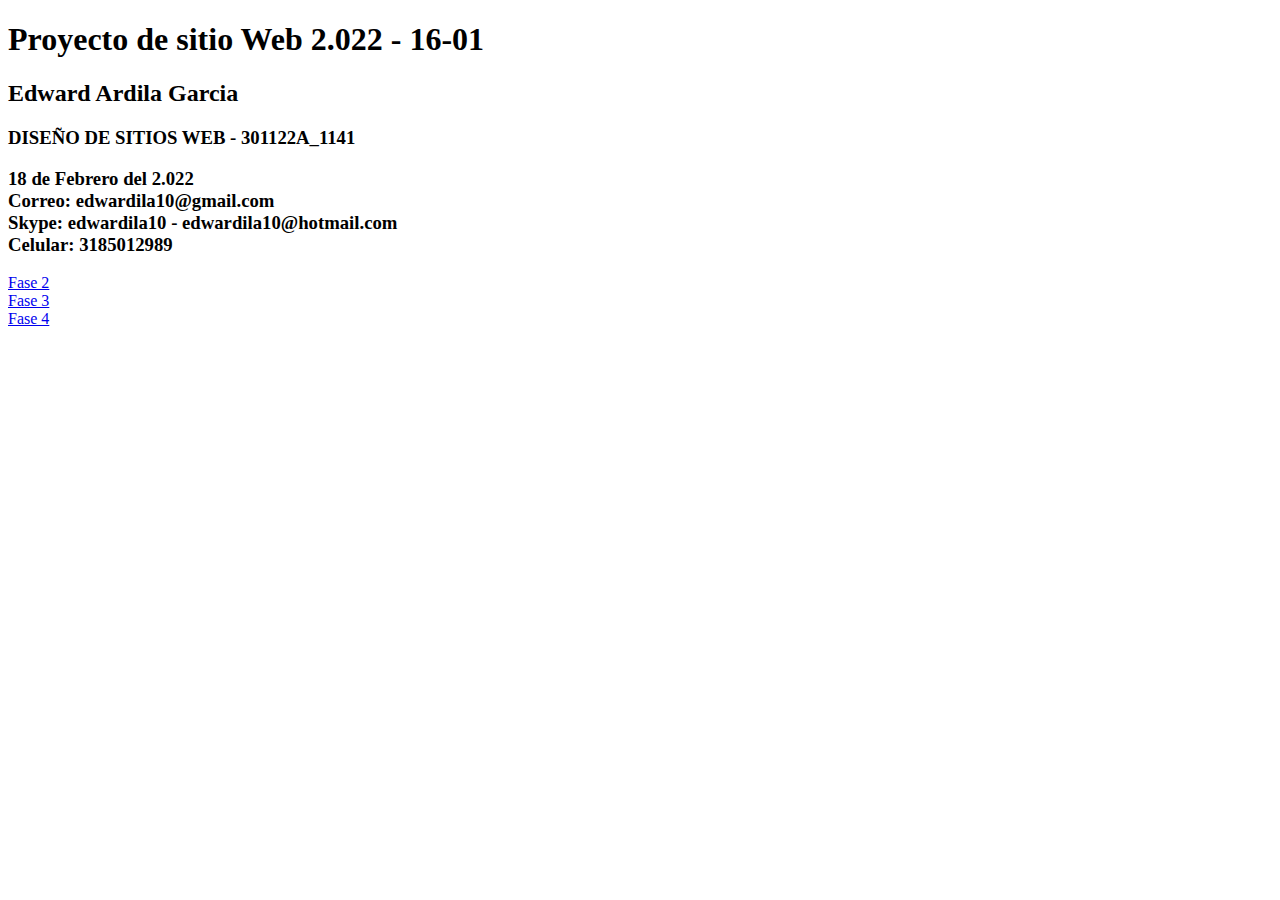
<file: index.html>
<!DOCTYPE html>
<html lang="es">
<head>
    <meta charset="UTF-8">
    <meta http-equiv="X-UA-Compatible" content="IE=edge">
    <meta name="viewport" content="width=<device-width>, initial-scale=1.0">
    <title>Primer Trabajo Diseño WEB</title>
</head>
<body>
    <h1>Proyecto de sitio Web 2.022 - 16-01</h1>
    <h2>Edward Ardila Garcia</h2>
    <h3>DISEÑO DE SITIOS WEB - 301122A_1141 <p></p>
        18 de Febrero del 2.022 <br>
        Correo: edwardila10@gmail.com <br>
        Skype: edwardila10 - edwardila10@hotmail.com <br>
        Celular: 3185012989
    </h3>

    <a href="fase2/design.html"> Fase 2</a> <br>
	<a href="fase3/index.html"> Fase 3</a><br>
	<a href="fase4/evaluacion1.html"> Fase 4</a>

</body>
</html>
</file>
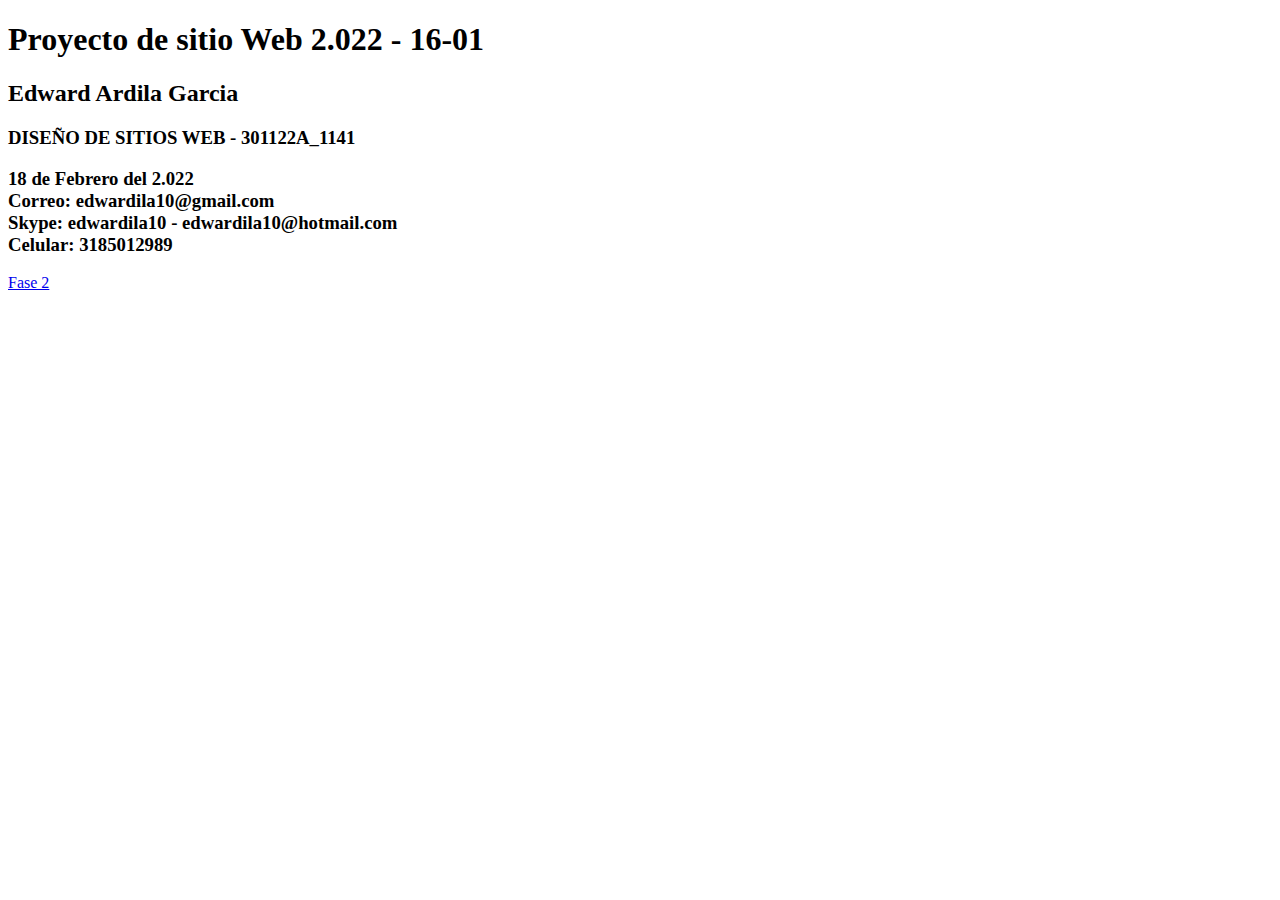
<file: DSW-EdwardArdila/index.html>
<!DOCTYPE html>
<html lang="en">
<head>
    <meta charset="UTF-8">
    <meta http-equiv="X-UA-Compatible" content="IE=edge">
    <meta name="viewport" content="width=<device-width>, initial-scale=1.0">
    <title>Document</title>
</head>
<body>
    <h1>Proyecto de sitio Web 2.022 - 16-01</h1>
    <h2>Edward Ardila Garcia</h2>
    <h3>DISEÑO DE SITIOS WEB - 301122A_1141 <p></p>
        18 de Febrero del 2.022 <br>
        Correo: edwardila10@gmail.com <br>
        Skype: edwardila10 - edwardila10@hotmail.com <br>
        Celular: 3185012989
    </h3>

    <a href="DSW-EdwardArdila/fase2/design.html"> Fase 2</a>

</body>
</html>
</file>
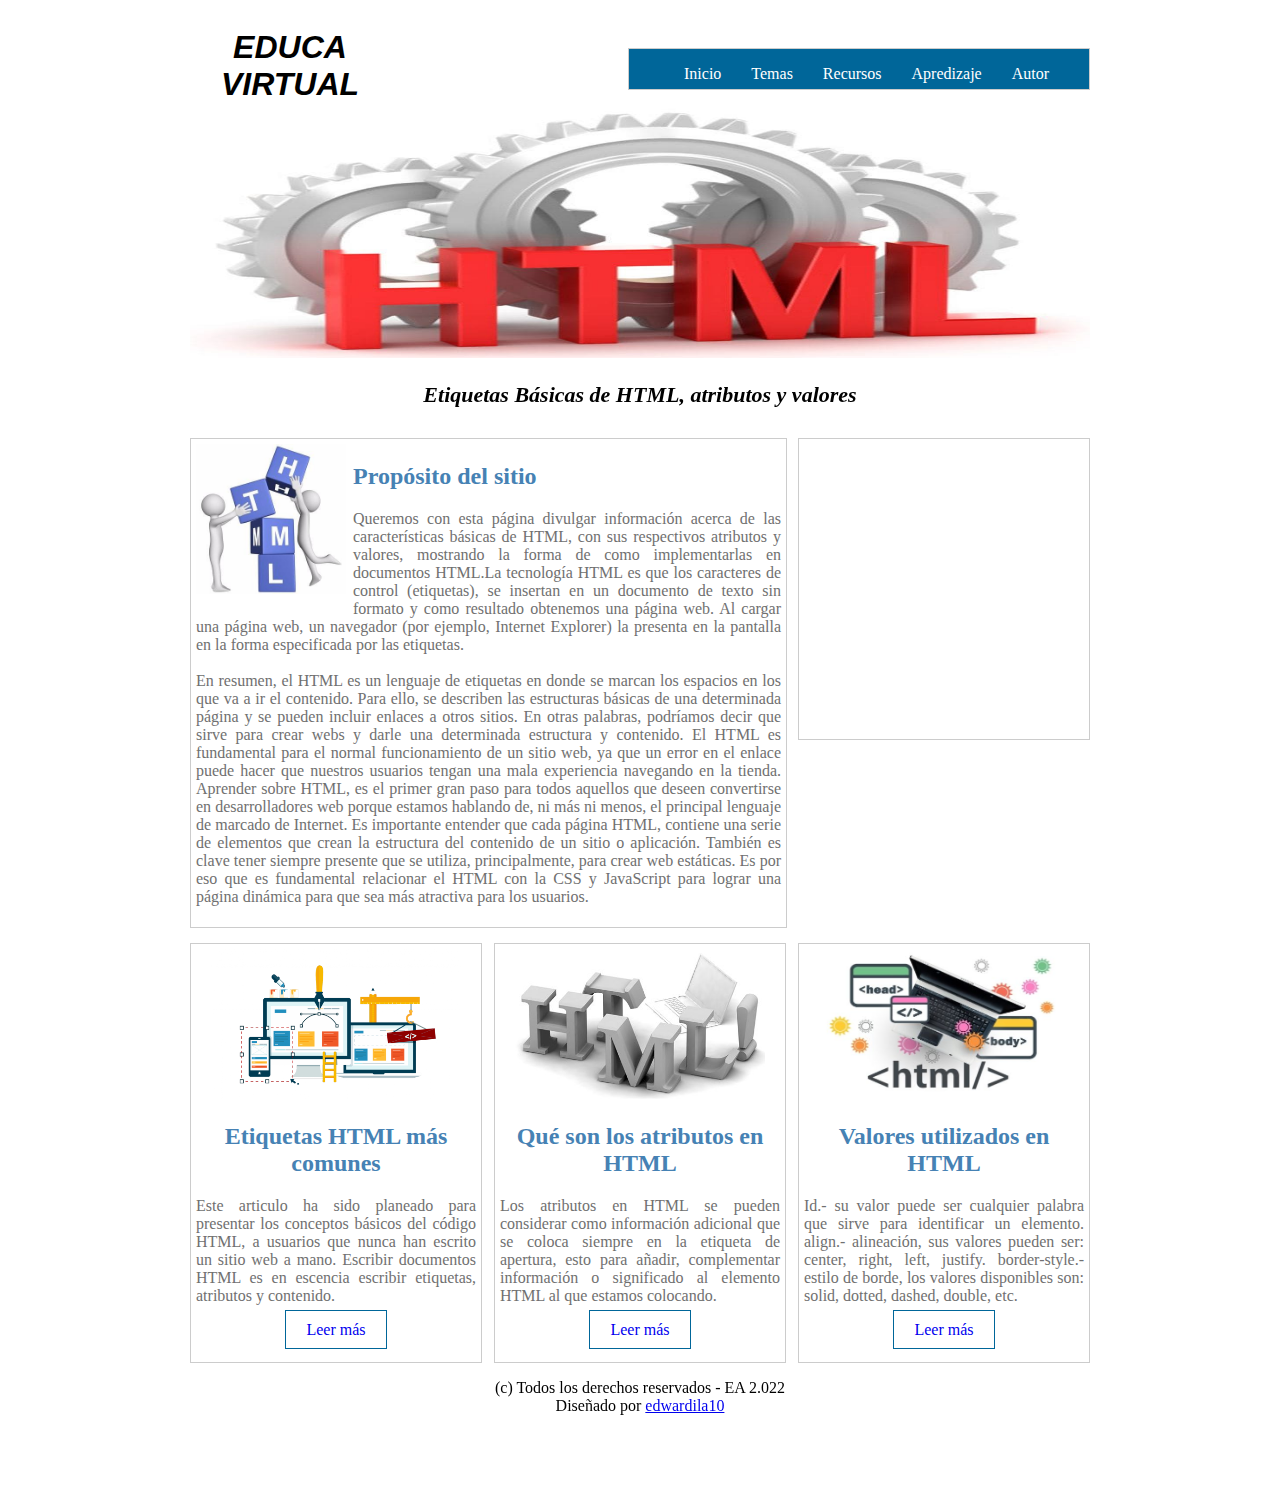
<file: fase4/index.html>
<!DOCTYPE html>
<html>
	<head>
		<title></title>
		<link rel="stylesheet" type="text/css" href="css/estilo.css">
	</head>
	<body>
		<div id="principal">
			<header>
				<div id="logo">
					<h1 style="font-style: oblique; text-align: center;">EDUCA VIRTUAL</h1>
                    
				</div>

				<!--/categorias-->
					<nav class="menu">
					<ul>
						<li><a href="index.html">Inicio</a></li>
						<li><a href="temas.html">Temas</a></li>
						<li><a href="">Recursos</a></li>
						<li><a href="evaluacion1.html">Apredizaje</a></li>
						<li><a href="autor.html">Autor</a></li>
					</ul>
				</nav>

			</header>

			<section id="slide">
				<img src="img/html1.jpg" width="900" height="250">
			</section>

			<h4 style="background-color: white; text-align: center; font-size: 22px; font-style: oblique;">
				Etiquetas Básicas de HTML, atributos y valores</h4>

			<section id="info">
				<section id="izq">
					
						<img src="img/proposito.jpeg" align="left" width="150" class="img">
						<h2>Propósito del sitio</h2>
					<p class="parrafo">
						Queremos con esta página divulgar información acerca de las
						características básicas de HTML, con sus respectivos atributos
						y valores, mostrando la forma de como implementarlas en documentos
						HTML.La tecnología HTML es que los caracteres de control (etiquetas),
						se insertan en un documento de texto sin formato y como resultado
						obtenemos una página web. Al cargar una página web, un navegador
						(por ejemplo, Internet Explorer) la presenta en la pantalla en la forma especificada por las etiquetas.
						<br><br>
						En resumen, el HTML es un lenguaje de etiquetas en donde se marcan
						los espacios en los que va a ir el contenido. Para ello, se describen
						las estructuras básicas de una determinada página y se pueden incluir 
						enlaces a otros sitios.
						En otras palabras, podríamos decir que sirve para crear webs y darle
						una determinada estructura y contenido. El HTML es fundamental para
						el normal funcionamiento de un sitio web, ya que un error en el 
						enlace puede hacer que nuestros usuarios tengan una mala experiencia
						navegando en la tienda. Aprender sobre HTML, es el primer gran paso
						para todos aquellos que deseen convertirse en desarrolladores web
						porque estamos hablando de, ni más ni menos, el principal lenguaje
						de marcado de Internet. Es importante entender que cada página HTML,
						contiene una serie de elementos que crean la estructura del contenido
						de un sitio o aplicación. También es clave tener siempre presente que
						se utiliza, principalmente, para crear web estáticas. Es por eso que
						es fundamental relacionar el HTML con la CSS y JavaScript para lograr
						una página dinámica para que sea más atractiva para los usuarios.
					</p>
				</section>
				<section id="der">
					<aside>
						<iframe src="https://www.facebook.com/plugins/page.php?href=https%3A%2F%2Ffacebook.com%2FUniversidadUNAD%2F&tabs=timeline&width=340&height=500&small_header=false&adapt_container_width=true&hide_cover=false&show_facepile=true&appId" 
						width="290" height="500" style="border:none;overflow:hidden" scrolling="no" frameborder="0" allowfullscreen="true" allow="autoplay; clipboard-write; encrypted-media; picture-in-picture; web-share"></iframe>
					</aside>	
				</section>
			</section><!--/info-->

			

			<section id="categorias">
				<section class="uno">
					<img src="img/disenio_web.png" width="250" height="150" >
					<h2>Etiquetas HTML más comunes</h2>
					<p class="parrafo">Este articulo ha sido planeado para presentar los
						               conceptos básicos del código HTML, a usuarios que
									   nunca han escrito un sitio web a mano. 
                                       Escribir documentos HTML es en escencia escribir
									   etiquetas, atributos y contenido.
					</p>
					<a href="tema1.html" class="leer-mas">Leer más</a><br><br>
					
				</section>
				<section class="uno dos">
					<img src="img/cur.jpg" width="250" height="150" >
					<h2>Qué son los atributos en HTML</h2>
					<p class="parrafo">
						Los atributos en HTML se pueden considerar como información 
						adicional que se coloca siempre en la etiqueta de apertura, 
						esto para añadir, complementar información o significado al 
						elemento HTML al que estamos colocando.
					</p>
					<a href="tema2.html" class="leer-mas">Leer más</a><br><br>
				</section>
				<section class="uno">
					<img src="img/apren.jpg" width="250" height="150" >
					<h2>Valores utilizados en HTML</h2>
					<p class="parrafo">
Id.- su valor puede ser cualquier palabra que sirve para identificar un elemento.
align.- alineación, sus valores pueden ser: center, right, left, justify.
border-style.- estilo de borde, los valores disponibles son: solid, dotted, dashed, double, etc.

					</p>
					<a href="temas.html" class="leer-mas">Leer más</a><br><br>
				</section>
			</section><!--/categorias-->
			
			
			<footer>
				<p>
					(c) Todos los derechos reservados - EA 2.022 <br>
					Diseñado por <a href="mailto:edwardilaunad@gmail.com">edwardila10</a>
				</p>
			</footer>

			
		</div>

	</body>
</html>
</file>
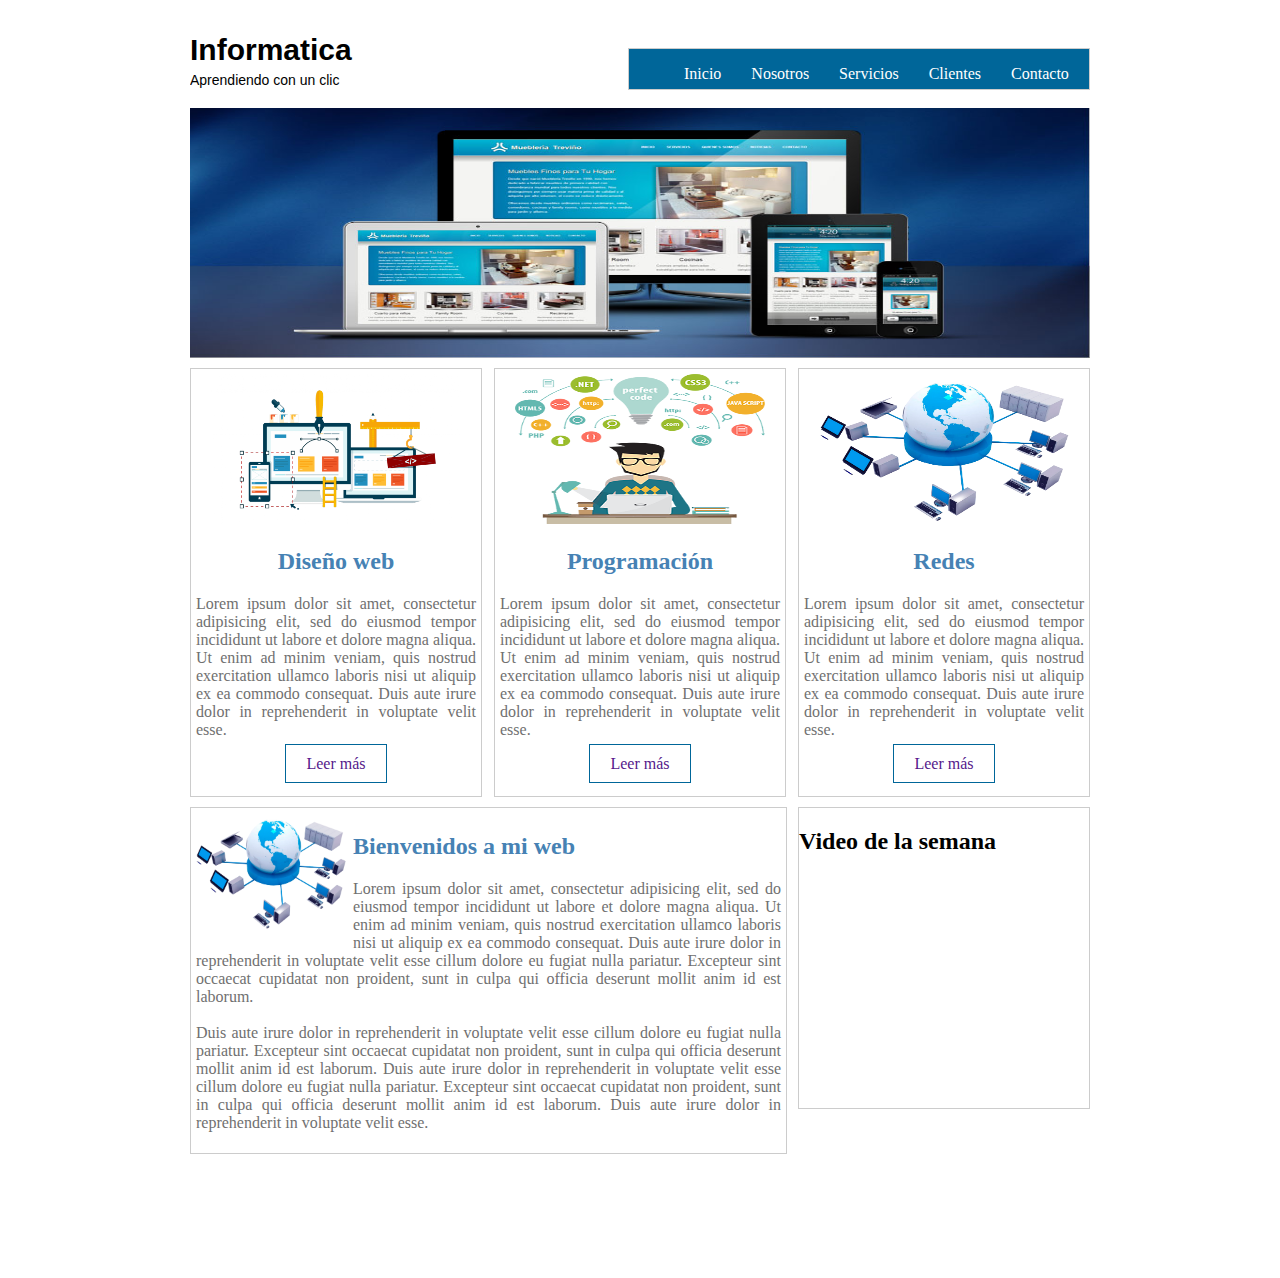
<file: Impro/index.html>
<!DOCTYPE html>
<html>
	<head>
		<title></title>
		<link rel="stylesheet" type="text/css" href="css/estilo.css">
	</head>
	<body>
		<div id="principal">
			<header>
				<div id="logo">
					<h2 class="titulo">Informatica</h2>
					<p class="sub-titulo">Aprendiendo con un clic</p>
				</div>

				<nav class="menu">
					<ul>
						<li><a href="">Inicio</a></li>
						<li><a href="">Nosotros</a></li>
						<li><a href="">Servicios</a></li>
						<li><a href="">Clientes</a></li>
						<li><a href="">Contacto</a></li>
					</ul>
				</nav>
			</header>

			<section id="slide">
				<img src="img/slide.jpg" width="900" height="250">
			</section>

			<section id="categorias">
				<section class="uno">
					<img src="img/disenio_web.png" width="250" height="150" >
					<h2>Diseño web</h2>
					<p class="parrafo">
						Lorem ipsum dolor sit amet, consectetur adipisicing elit, sed do eiusmod
						tempor incididunt ut labore et dolore magna aliqua. Ut enim ad minim veniam,
						quis nostrud exercitation ullamco laboris nisi ut aliquip ex ea commodo
						consequat. Duis aute irure dolor in reprehenderit in voluptate velit esse.
					</p>
					<a href="" class="leer-mas">Leer más</a><br><br>
				</section>
				<section class="uno dos">
					<img src="img/programacion.png" width="250" height="150" >
					<h2>Programación</h2>
					<p class="parrafo">
						Lorem ipsum dolor sit amet, consectetur adipisicing elit, sed do eiusmod
						tempor incididunt ut labore et dolore magna aliqua. Ut enim ad minim veniam,
						quis nostrud exercitation ullamco laboris nisi ut aliquip ex ea commodo
						consequat. Duis aute irure dolor in reprehenderit in voluptate velit esse.
					</p>
					<a href="" class="leer-mas">Leer más</a><br><br>
				</section>
				<section class="uno">
					<img src="img/redes.png" width="250" height="150" >
					<h2>Redes</h2>
					<p class="parrafo">
						Lorem ipsum dolor sit amet, consectetur adipisicing elit, sed do eiusmod
						tempor incididunt ut labore et dolore magna aliqua. Ut enim ad minim veniam,
						quis nostrud exercitation ullamco laboris nisi ut aliquip ex ea commodo
						consequat. Duis aute irure dolor in reprehenderit in voluptate velit esse.
					</p>
					<a href="" class="leer-mas">Leer más</a><br><br>
				</section>
			</section><!--/categorias-->

			<section id="info">
				<section id="izq">
					
						<img src="img/redes.png" align="left" width="150" class="img">
						<h2>Bienvenidos a mi web</h2>
					<p class="parrafo">
						Lorem ipsum dolor sit amet, consectetur adipisicing elit, sed do eiusmod
						tempor incididunt ut labore et dolore magna aliqua. Ut enim ad minim veniam,
						quis nostrud exercitation ullamco laboris nisi ut aliquip ex ea commodo
						consequat. Duis aute irure dolor in reprehenderit in voluptate velit esse
						cillum dolore eu fugiat nulla pariatur. Excepteur sint occaecat cupidatat non
						proident, sunt in culpa qui officia deserunt mollit anim id est laborum.
						<br><br>
						Duis aute irure dolor in reprehenderit in voluptate velit esse
						cillum dolore eu fugiat nulla pariatur. Excepteur sint occaecat cupidatat non
						proident, sunt in culpa qui officia deserunt mollit anim id est laborum.
						Duis aute irure dolor in reprehenderit in voluptate velit esse
						cillum dolore eu fugiat nulla pariatur. Excepteur sint occaecat cupidatat non
						proident, sunt in culpa qui officia deserunt mollit anim id est laborum.
						Duis aute irure dolor in reprehenderit in voluptate velit esse.
					</p>
				</section>
				<section id="der">
					<h2>Video de la semana</h2>
					<iframe width="290" height="290" src="https://www.youtube.com/embed/UAW7tGAgew4" frameborder="0" allowfullscreen></iframe></section>
			</section><!--/info-->
			<footer>
				<p>
				
				</p>
			</footer>

			
		</div>

	</body>
</html>
</file>
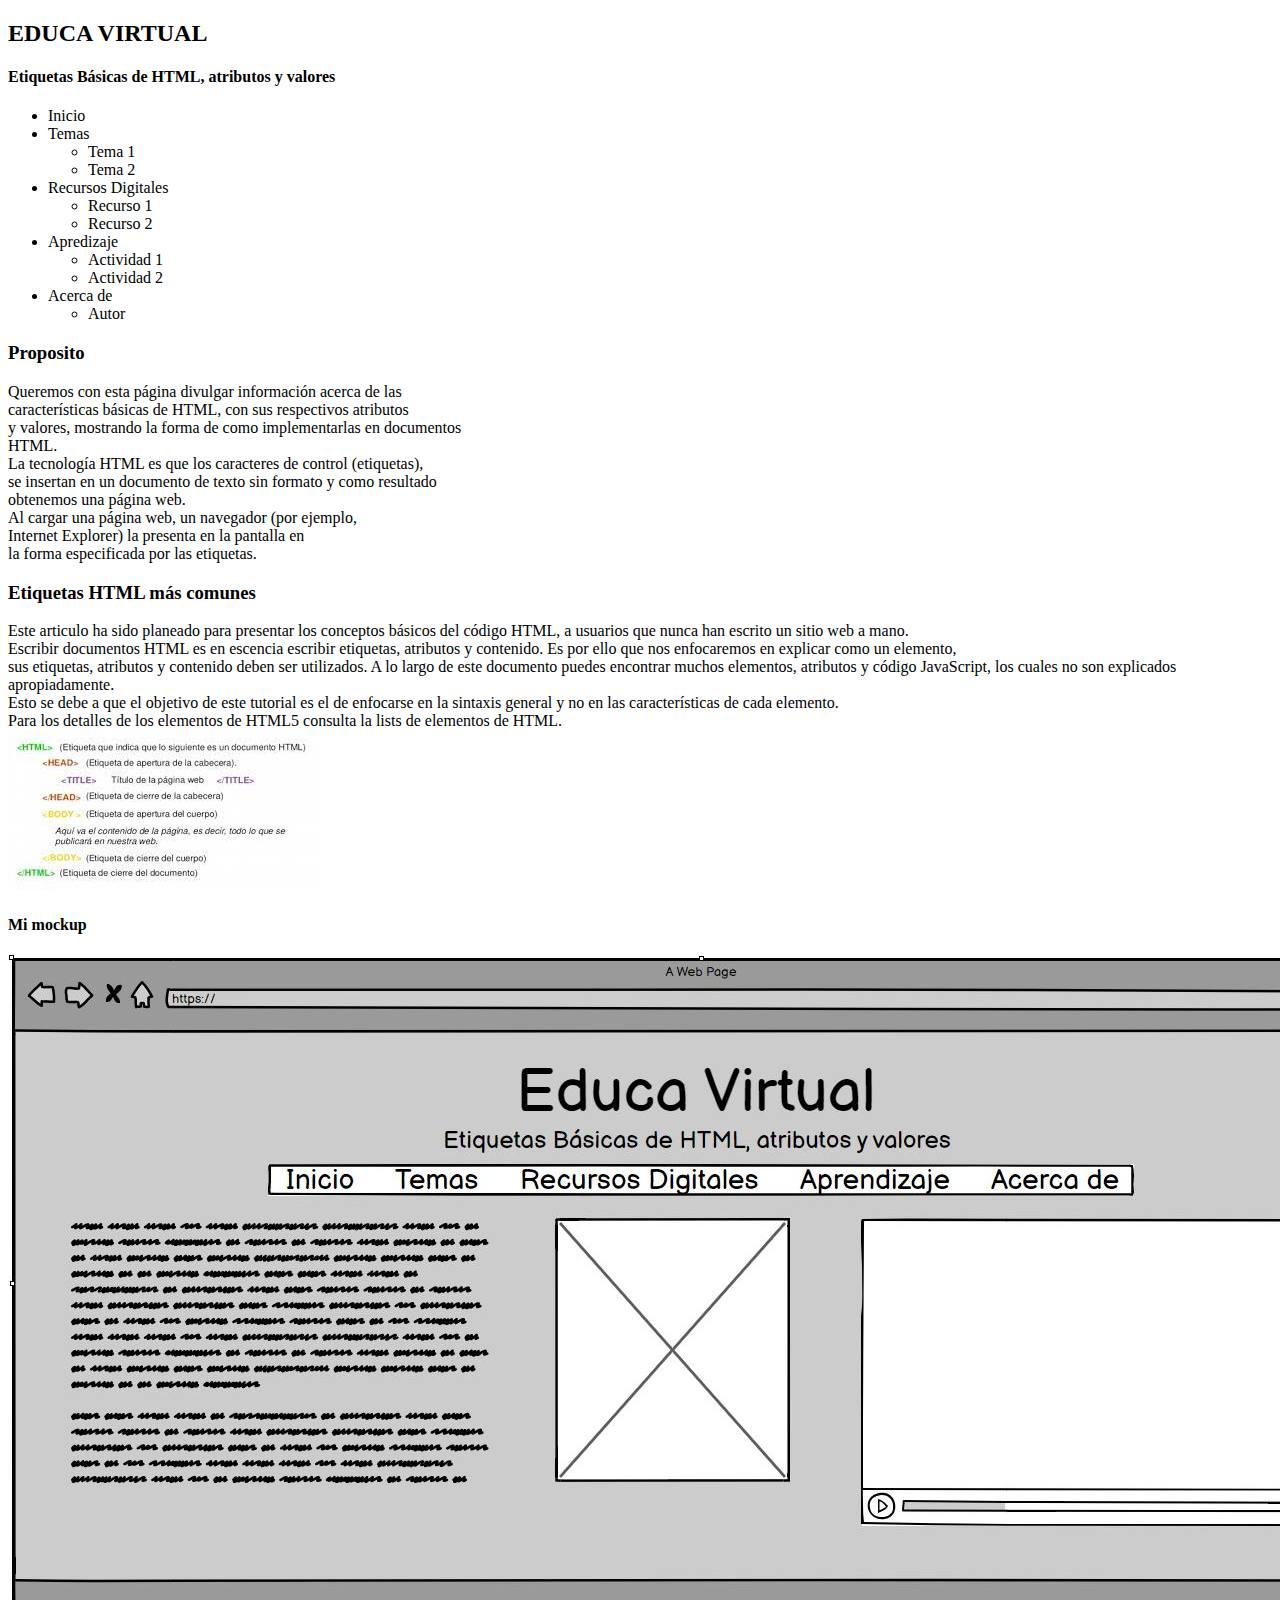
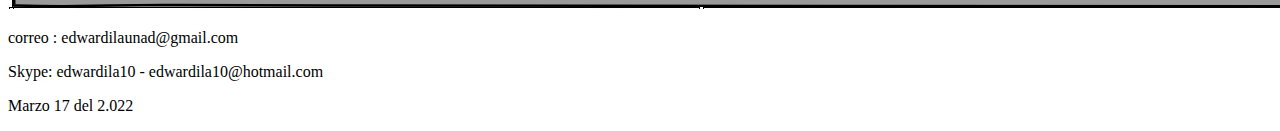
<file: fase2/design.html>
<!DOCTYPE html>
<html lang="es">
<head>
    <meta charset="UTF-8">
    <meta http-equiv="X-UA-Compatible" content="IE=edge">
    <meta name="viewport" content="width=device-width, initial-scale=1.0">
    
</head>
<body>
    <header>
    <h2>EDUCA VIRTUAL</h2>
    <h4>Etiquetas Básicas de HTML, atributos y valores</h4>
    
    </header>
    <NAv>
     <UL>
         <li>Inicio</li>
         <li>Temas
             <ul>
                 <li>Tema 1</li>
                 <li>Tema 2</li>
             </ul>
         </li>    
         <li>Recursos Digitales
            <ul>
                <li>Recurso 1</li>
                <li>Recurso 2</li>
            </ul>
         </li>
         <li>Apredizaje
            <ul>
                <li>Actividad 1</li>
                <li>Actividad 2</li>
            </ul>
         </li>
         <li>Acerca de
            <ul>
                <li>Autor</li>
            </ul>
         </li>
     </UL>

    </NAv>
    <section>
        <h3>Proposito </h3>
            <p>
                Queremos con esta página divulgar información acerca de las<br>
                características básicas de HTML, con sus respectivos atributos<br> 
                y valores, mostrando la forma de como implementarlas en documentos<br>
                HTML.<br> 
                La tecnología HTML es que los caracteres de control (etiquetas), <br>
                se insertan en un documento de texto sin formato y como resultado <br>
                obtenemos una página web. <br>
                Al cargar una página web, un navegador (por ejemplo,<br>
                Internet Explorer) la presenta en la pantalla en<br>
                la forma especificada por las etiquetas.
            </p>
        
    </section>
    <article>
        <h3>
            Etiquetas HTML más comunes
        </h3>
        <p> Este articulo ha sido planeado para presentar los conceptos básicos del código HTML, a usuarios que nunca han escrito un sitio web a mano. <br>
        Escribir documentos HTML es en escencia escribir etiquetas, atributos y contenido. Es por ello que nos enfocaremos en explicar como un elemento, <br> 
        sus etiquetas, atributos y contenido deben ser utilizados.
        A lo  largo de este documento puedes encontrar muchos elementos, atributos y código JavaScript, los cuales no son explicados apropiadamente. <br> 
        Esto se debe a que el objetivo de este tutorial es el de enfocarse en la sintaxis general y no en las características de cada elemento. <br> 
        Para los detalles de los elementos de HTML5 consulta la lists de elementos de HTML. <br>
        <img src="img/etiquetas.jpg" alt="">
        </p>
    </article>


    <h4>
        Mi mockup
    </h4>
    <img src="img/diseño Mockup.JPG" alt="">
    <footer>
        <p> correo : edwardilaunad@gmail.com</p>
        <p> Skype: edwardila10 - edwardila10@hotmail.com </p>
        <p> Marzo 17 del 2.022</p>
    </footer>


</body>
</html>
</file>
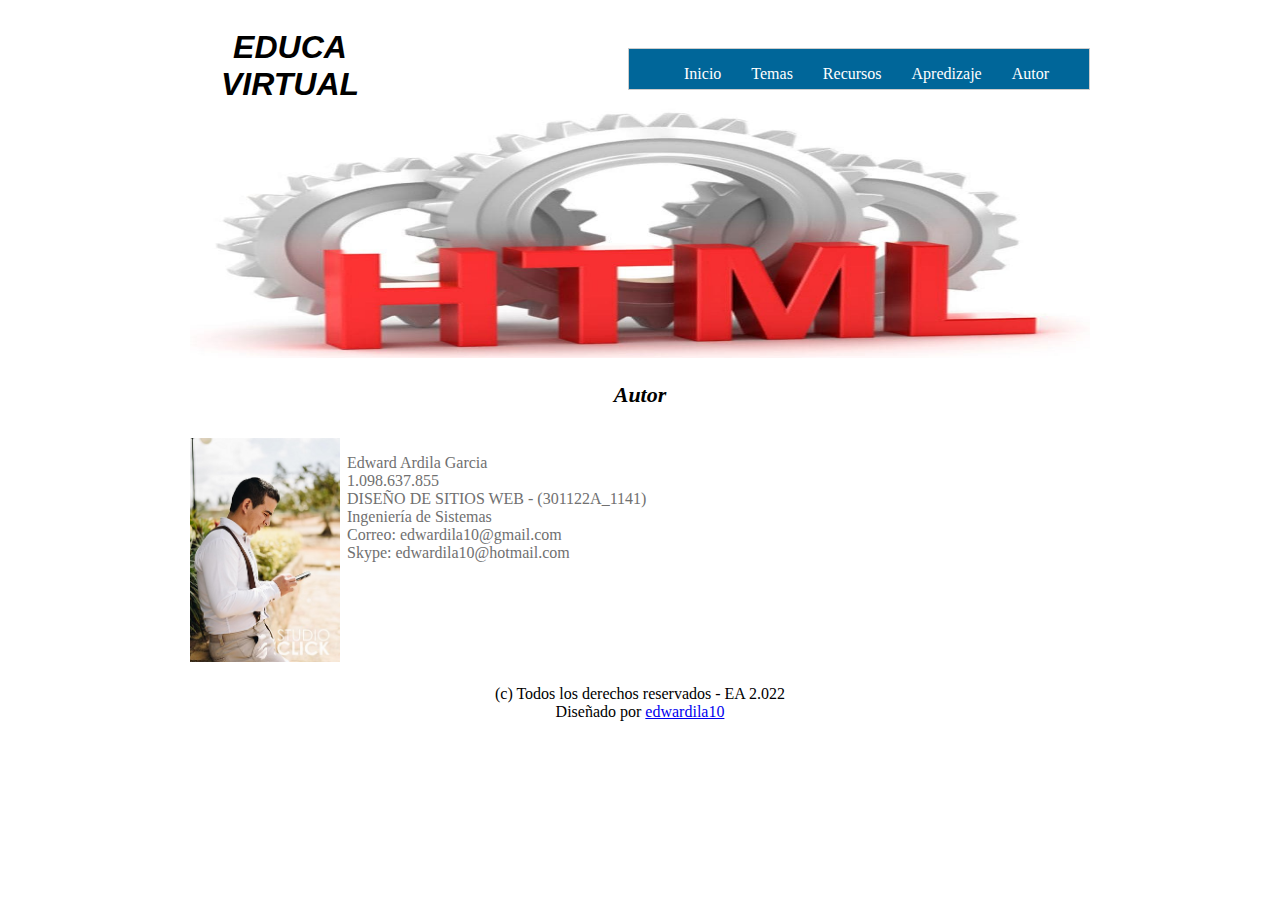
<file: fase3/autor.html>
<!DOCTYPE html>
<html>
	<head>
		<title></title>
		<link rel="stylesheet" type="text/css" href="css/estilo.css">
	</head>
	<body>
		<div id="principal">
			<header>
				<div id="logo">
					<h1 style="font-style: oblique; text-align: center;">EDUCA VIRTUAL</h1>
                    
				</div>

				<!--/categorias-->
					<nav class="menu">
					<ul>
						<li><a href="index.html">Inicio</a></li>
						<li><a href="temas.html">Temas</a></li>
						<li><a href="">Recursos</a></li>
						<li><a href="">Apredizaje</a></li>
						<li><a href="autor.html">Autor</a></li>
					</ul>
				</nav>

			</header>

			<section id="slide">
				<img src="img/html1.jpg" width="900" height="250">
			</section>

			<h4 style="background-color: white; text-align: center; font-size: 22px; font-style: oblique;">
				Autor</h4>

			<section id="info">
				
                <img src="img/reci.jpg" align="left" width="150" class="img">
						
					<p class="parrafo">
						Edward Ardila Garcia <br>
                        1.098.637.855 <br>
                        DISEÑO DE SITIOS WEB - (301122A_1141) <br>
                        Ingeniería de Sistemas <br>
                        Correo: edwardila10@gmail.com <br>
                        Skype: edwardila10@hotmail.com
						<br><br>
						
					</p>
				</section>
			
            <!--/info-->
            
    
			<footer>
				<p>
					(c) Todos los derechos reservados - EA 2.022 <br>
					Diseñado por <a href="mailto:edwardilaunad@gmail.com">edwardila10</a>
				</p>
			</footer>

			
		</div>

	</body>
</html>
</file>
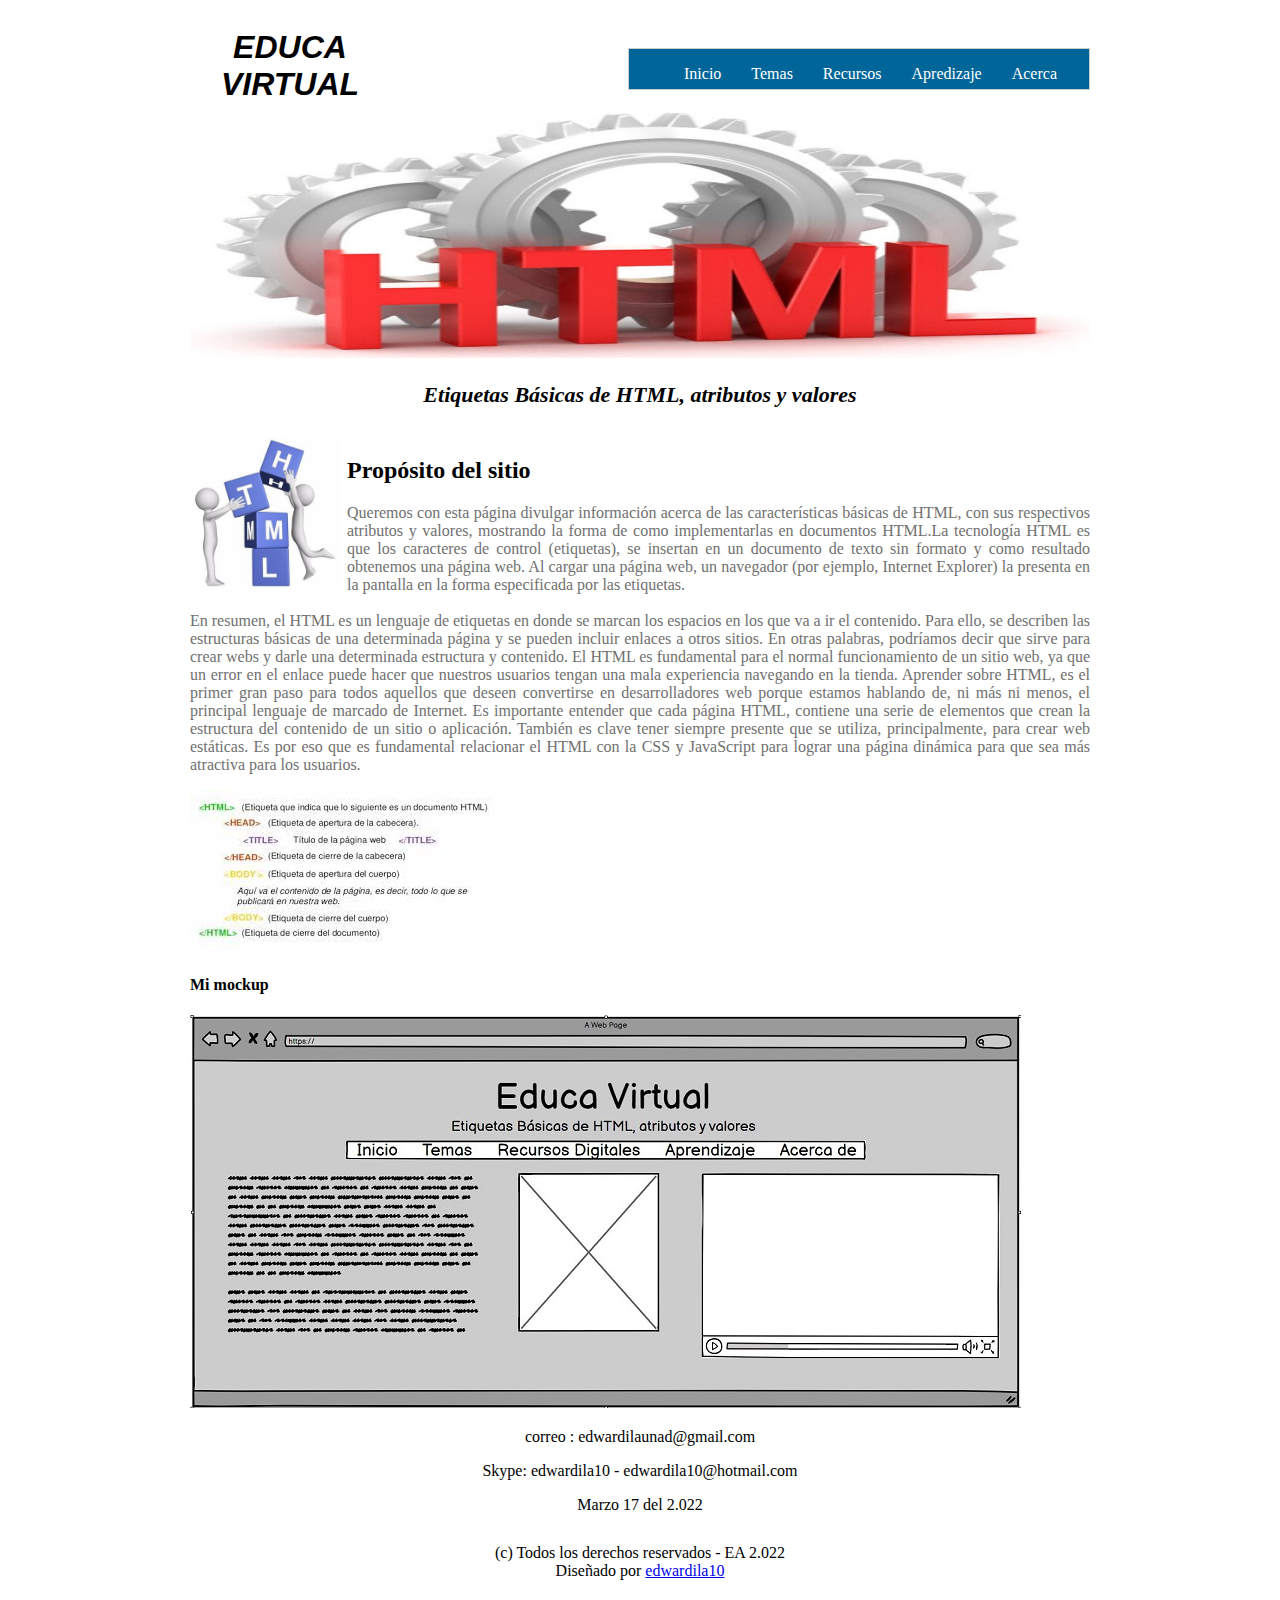
<file: fase3/design.html>
<!DOCTYPE html>
<html>
	<head>
		<title></title>
		<link rel="stylesheet" type="text/css" href="css/estilo.css">
	</head>
	<body>
		<div id="principal">
			<header>
				<div id="logo">
					<h1 style="font-style: oblique; text-align: center;">EDUCA VIRTUAL</h1>
                    
				</div>

				<!--/categorias-->
					<nav class="menu">
					<ul>
						<li><a href="index.html">Inicio</a></li>
						<li><a href="temas.html">Temas</a></li>
						<li><a href="">Recursos</a></li>
						<li><a href="">Apredizaje</a></li>
						<li><a href="">Acerca</a></li>
					</ul>
				</nav>

			</header>

			<section id="slide">
				<img src="img/html1.jpg" width="900" height="250">
			</section>

			<h4 style="background-color: white; text-align: center; font-size: 22px; font-style: oblique;">
				Etiquetas Básicas de HTML, atributos y valores</h4>

			<section id="info">
				
					
						<img src="img/proposito.jpeg" align="left" width="150" class="img">
						<h2>Propósito del sitio</h2>
					<p class="parrafo">
						Queremos con esta página divulgar información acerca de las
						características básicas de HTML, con sus respectivos atributos
						y valores, mostrando la forma de como implementarlas en documentos
						HTML.La tecnología HTML es que los caracteres de control (etiquetas),
						se insertan en un documento de texto sin formato y como resultado
						obtenemos una página web. Al cargar una página web, un navegador
						(por ejemplo, Internet Explorer) la presenta en la pantalla en la forma especificada por las etiquetas.
						<br><br>
						En resumen, el HTML es un lenguaje de etiquetas en donde se marcan
						los espacios en los que va a ir el contenido. Para ello, se describen
						las estructuras básicas de una determinada página y se pueden incluir 
						enlaces a otros sitios.
						En otras palabras, podríamos decir que sirve para crear webs y darle
						una determinada estructura y contenido. El HTML es fundamental para
						el normal funcionamiento de un sitio web, ya que un error en el 
						enlace puede hacer que nuestros usuarios tengan una mala experiencia
						navegando en la tienda. Aprender sobre HTML, es el primer gran paso
						para todos aquellos que deseen convertirse en desarrolladores web
						porque estamos hablando de, ni más ni menos, el principal lenguaje
						de marcado de Internet. Es importante entender que cada página HTML,
						contiene una serie de elementos que crean la estructura del contenido
						de un sitio o aplicación. También es clave tener siempre presente que
						se utiliza, principalmente, para crear web estáticas. Es por eso que
						es fundamental relacionar el HTML con la CSS y JavaScript para lograr
						una página dinámica para que sea más atractiva para los usuarios.
					</p>
				</section>
			
            <!--/info-->
            <img src="img/etiquetas.jpg" alt="">
        </p>
    </article>


    <h4>
        Mi mockup
    </h4>
    <img src="img/diseño Mockup2.jpg" alt="">
    <footer>
        <p> correo : edwardilaunad@gmail.com</p>
        <p> Skype: edwardila10 - edwardila10@hotmail.com </p>
        <p> Marzo 17 del 2.022</p>
    </footer>
			
			<footer>
				<p>
					(c) Todos los derechos reservados - EA 2.022 <br>
					Diseñado por <a href="mailto:edwardilaunad@gmail.com">edwardila10</a>
				</p>
			</footer>

			
		</div>

	</body>
</html>
</file>
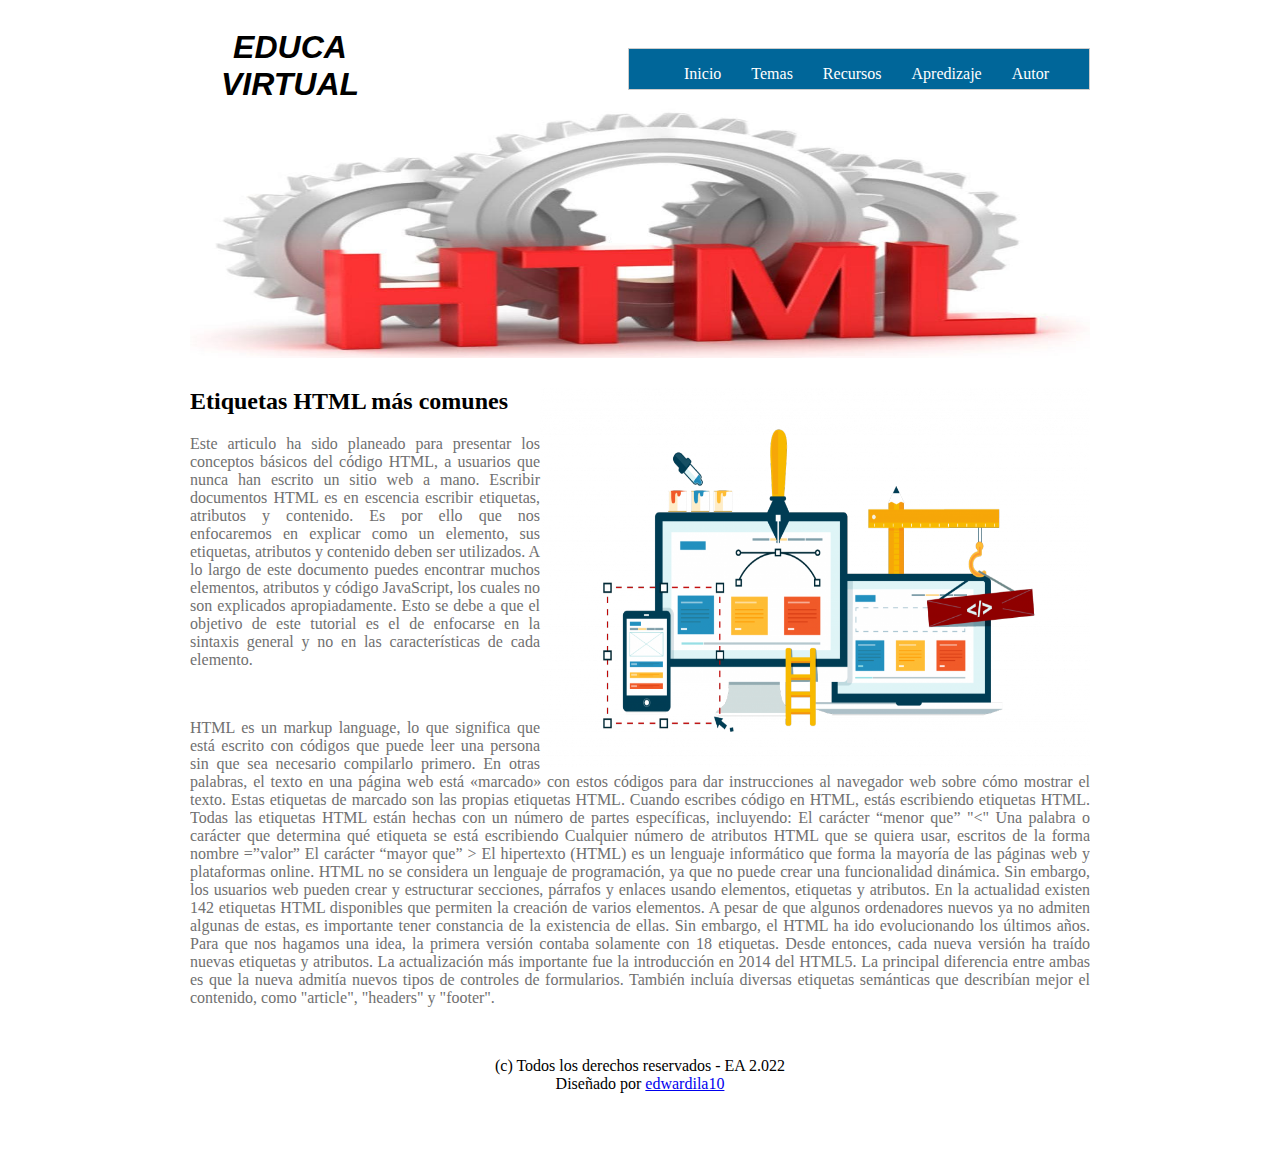
<file: fase3/tema1.html>
<!DOCTYPE html>
<html>
	<head>
		<title></title>
		<link rel="stylesheet" type="text/css" href="css/estilo.css">
	</head>
	<body>
		<div id="principal">
			<header>
				<div id="logo">
					<h1 style="font-style: oblique; text-align: center;">EDUCA VIRTUAL</h1>
                    
				</div>

				<!--/categorias-->
					<nav class="menu">
					<ul>
						<li><a href="index.html">Inicio</a></li>
						<li><a href="temas.html">Temas</a></li>
						<li><a href="">Recursos</a></li>
						<li><a href="">Apredizaje</a></li>
						<li><a href="autor.html">Autor</a></li>
					</ul>
				</nav>

			</header>

			<section id="slide">
				<img src="img/html1.jpg" width="900" height="250">
			</section>

			<section id="categorias">
				<section>
					<img src="img/disenio_web.png" align="right" width="550" height="380" >
					<h2>Etiquetas HTML más comunes</h2>
					<p class="parrafo">Este articulo ha sido planeado para presentar los conceptos básicos del código HTML,
                         a usuarios que nunca han escrito un sitio web a mano. 
                         Escribir documentos HTML es en escencia escribir etiquetas, atributos y contenido. 
                         Es por ello que nos enfocaremos en explicar como un elemento, sus etiquetas, atributos y contenido deben ser utilizados.
        A lo  largo de este documento puedes encontrar muchos elementos, atributos y código JavaScript, los cuales no son explicados apropiadamente.
        Esto se debe a que el objetivo de este tutorial es el de enfocarse en la sintaxis general y no en las características de cada elemento. 
        
					</p>
                    
					
				</section>
				
                <br>

                <p class="parrafo">HTML es un markup language, lo que significa que está escrito con códigos que puede leer una persona
                    sin que sea necesario compilarlo primero. En otras palabras, el texto en una página web está «marcado» con estos códigos
                     para dar instrucciones al navegador web sobre cómo mostrar el texto. Estas etiquetas de marcado son las propias etiquetas HTML.
                     Cuando escribes código en HTML, estás escribiendo etiquetas HTML. Todas las etiquetas HTML están hechas con un número de partes
                      específicas, incluyendo:
                      El carácter “menor que” "<"
                      Una palabra o carácter que determina qué etiqueta se está escribiendo
                      Cualquier número de atributos HTML que se quiera usar, escritos de la forma nombre =”valor”
                      El carácter “mayor que” >
                      El hipertexto (HTML) es un lenguaje informático que forma la mayoría de las páginas web y plataformas online. 
                      HTML no se considera un lenguaje de programación, ya que no puede crear una funcionalidad dinámica. Sin embargo,
                      los usuarios web pueden crear y estructurar secciones, párrafos y enlaces usando elementos, etiquetas y atributos.
                      En la actualidad existen 142 etiquetas HTML disponibles que permiten la creación de varios elementos. 
                      A pesar de que algunos ordenadores nuevos ya no admiten algunas de estas, es importante tener constancia de la existencia de ellas.
                     Sin embargo, el HTML ha ido evolucionando los últimos años. Para que nos hagamos una idea, la primera versión contaba solamente
                     con 18 etiquetas. Desde entonces, cada nueva versión ha traído nuevas etiquetas y atributos. La actualización más importante
                     fue la introducción en 2014 del HTML5. La principal diferencia entre ambas es que la nueva admitía nuevos tipos de controles
                     de formularios. También incluía diversas etiquetas semánticas que describían mejor el contenido, como "article", "headers" y "footer".
		<!--/categorias-->
    </p>
			<br>
			<footer>
				<p>
					(c) Todos los derechos reservados - EA 2.022 <br>
					Diseñado por <a href="mailto:edwardilaunad@gmail.com">edwardila10</a>
				</p>
			</footer>

			
		</div>

	</body>
</html>
</file>
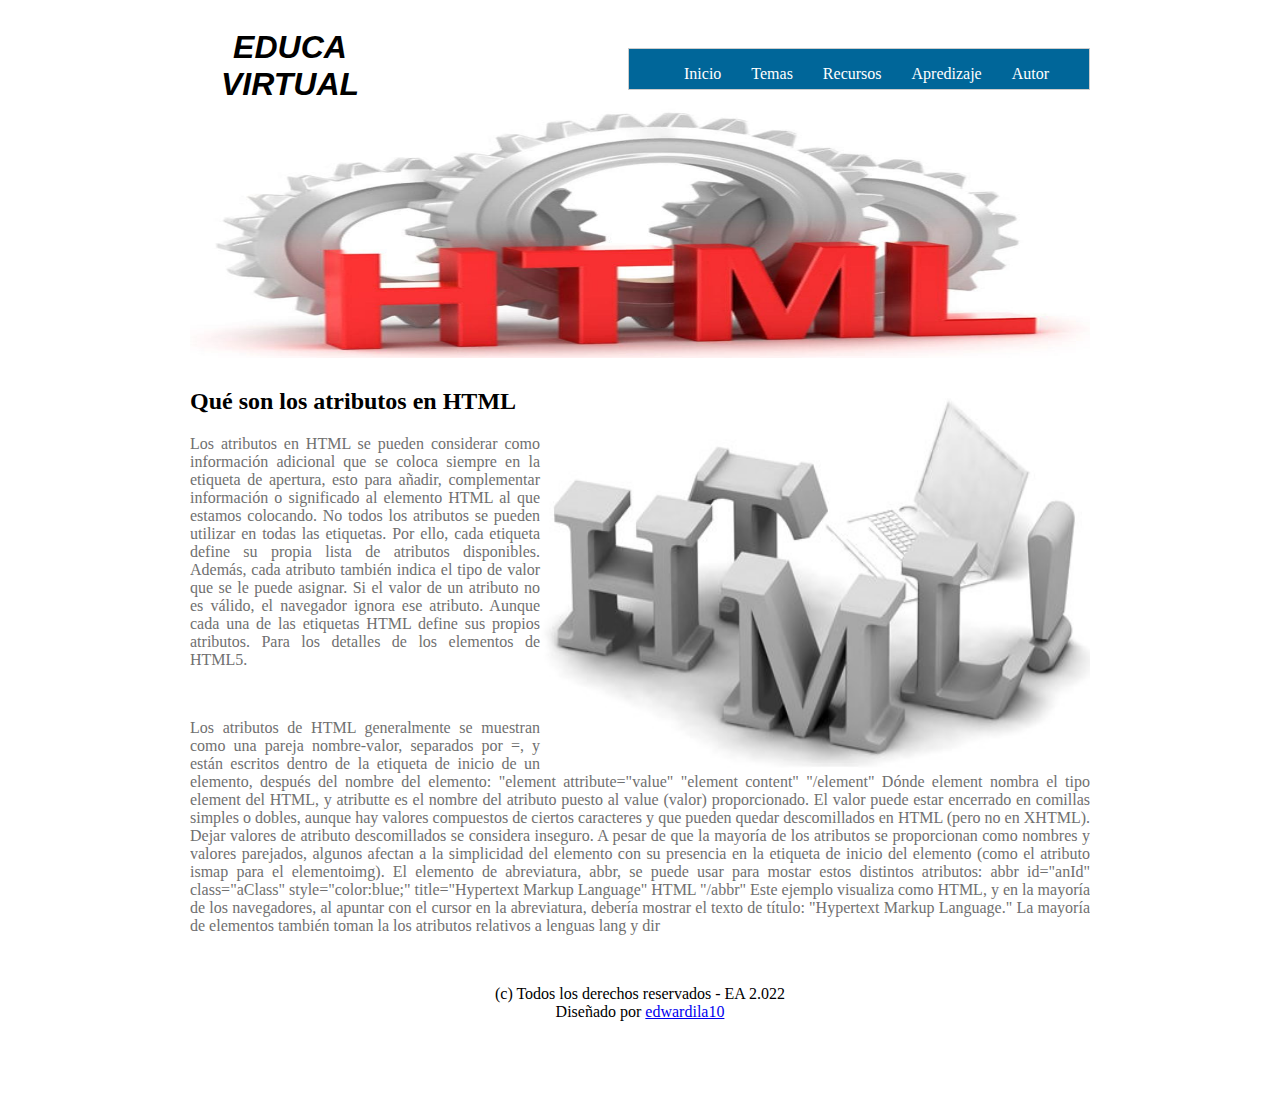
<file: fase3/tema2.html>
<!DOCTYPE html>
<html>
	<head>
		<title></title>
		<link rel="stylesheet" type="text/css" href="css/estilo.css">
	</head>
	<body>
		<div id="principal">
			<header>
				<div id="logo">
					<h1 style="font-style: oblique; text-align: center;">EDUCA VIRTUAL</h1>
                    
				</div>

				<!--/categorias-->
					<nav class="menu">
					<ul>
						<li><a href="index.html">Inicio</a></li>
						<li><a href="temas.html">Temas</a></li>
						<li><a href="">Recursos</a></li>
						<li><a href="">Apredizaje</a></li>
						<li><a href="autor.html">Autor</a></li>
					</ul>
				</nav>

			</header>

			<section id="slide">
				<img src="img/html1.jpg" width="900" height="250">
			</section>

			<section id="categorias">
				<section>
					<img src="img/cur.jpg" align="right" width="550" height="380" >
					<h2>Qué son los atributos en HTML</h2>
					<p class="parrafo">
						Los atributos en HTML se pueden considerar como información 
						adicional que se coloca siempre en la etiqueta de apertura, 
						esto para añadir, complementar información o significado al 
						elemento HTML al que estamos colocando.
						No todos los atributos se pueden utilizar en todas las etiquetas. 
						Por ello, cada etiqueta define su propia lista de atributos disponibles. 
						Además, cada atributo también indica el tipo de valor que se le puede asignar.
						Si el valor de un atributo no es válido, el navegador ignora ese atributo.
						Aunque cada una de las etiquetas HTML define sus propios atributos. 
						Para los detalles de los elementos de HTML5.
					</p>
                    
					
				</section>
				
                <br>

                <p class="parrafo">Los atributos de HTML generalmente se muestran como una pareja nombre-valor, separados por =, 
                    y están escritos dentro de la etiqueta de inicio de un elemento, después del nombre del elemento:

                    "element attribute="value" "element content" "/element"
                    Dónde element nombra el tipo element del HTML, y atributte es el nombre del atributo puesto al value 
                    (valor) proporcionado. El valor puede estar encerrado en comillas simples o dobles, aunque hay valores 
                    compuestos de ciertos caracteres y que pueden quedar descomillados en HTML (pero no en XHTML).
                    Dejar valores de atributo descomillados se considera inseguro.
                    
                    A pesar de que la mayoría de los atributos se proporcionan como nombres y valores parejados, 
                    algunos afectan a la simplicidad del elemento con su presencia en la etiqueta de inicio del elemento
                    (como el atributo ismap para el elementoimg).
                    
                    El elemento de abreviatura, abbr, se puede usar para mostar estos distintos atributos:
                    
                    abbr id="anId" class="aClass" style="color:blue;" title="Hypertext Markup Language" HTML "/abbr"
                    Este ejemplo visualiza como HTML, y en la mayoría de los navegadores, al apuntar con el cursor en la abreviatura,
                    debería mostrar el texto de título: "Hypertext Markup Language."
                    
                    La mayoría de elementos también toman la los atributos relativos a lenguas lang y dir
		<!--/categorias-->
    </p>
    
			<br>
			<footer>
				<p>
					(c) Todos los derechos reservados - EA 2.022 <br>
					Diseñado por <a href="mailto:edwardilaunad@gmail.com">edwardila10</a>
				</p>
			</footer>

			
		</div>

	</body>
</html>
</file>
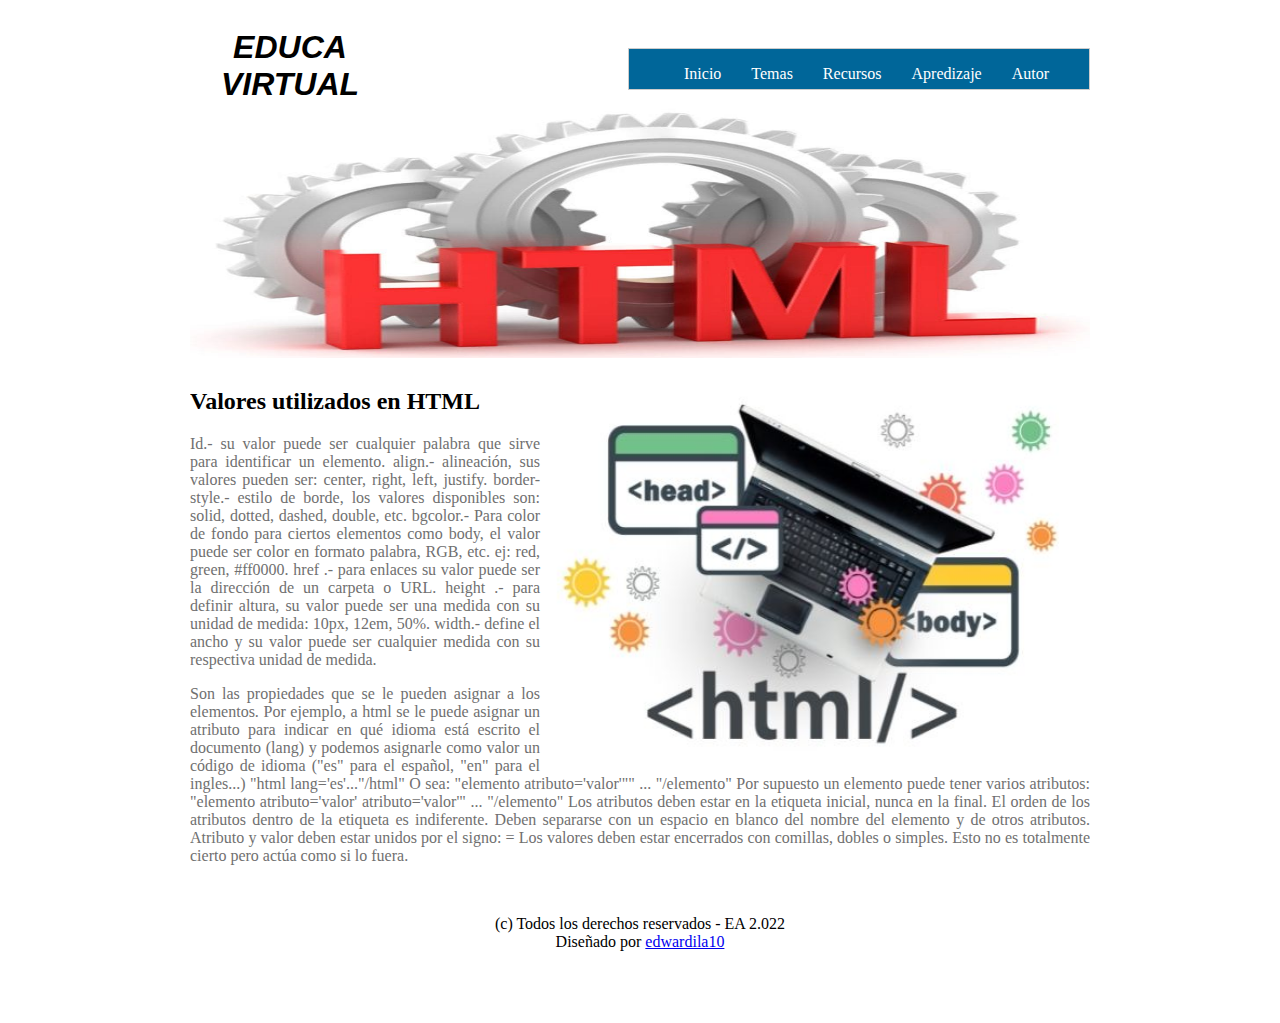
<file: fase3/tema3.html>
<!DOCTYPE html>
<html>
	<head>
		<title></title>
		<link rel="stylesheet" type="text/css" href="css/estilo.css">
	</head>
	<body>
		<div id="principal">
			<header>
				<div id="logo">
					<h1 style="font-style: oblique; text-align: center;">EDUCA VIRTUAL</h1>
                    
				</div>

				<!--/categorias-->
					<nav class="menu">
					<ul>
						<li><a href="index.html">Inicio</a></li>
						<li><a href="temas.html">Temas</a></li>
						<li><a href="">Recursos</a></li>
						<li><a href="">Apredizaje</a></li>
						<li><a href="autor.html">Autor</a></li>
					</ul>
				</nav>

			</header>

			<section id="slide">
				<img src="img/html1.jpg" width="900" height="250">
			</section>

			<section id="categorias">
				<section>
					<img src="img/apren.jpg" align="right" width="550" height="380" >
					<h2>Valores utilizados en HTML</h2>
					<p class="parrafo">Id.- su valor puede ser cualquier palabra que sirve para identificar un elemento.
                        align.- alineación, sus valores pueden ser: center, right, left, justify.
                        border-style.- estilo de borde, los valores disponibles son: solid, dotted, dashed, double, etc.
                        bgcolor.- Para color de fondo para ciertos elementos como body, el valor puede ser color en formato palabra, RGB, etc. ej: red, green, #ff0000.
                        href .- para enlaces su valor puede ser la dirección de un carpeta o URL.
                        height .- para definir altura, su valor puede ser una medida con su unidad de medida: 10px, 12em, 50%.
                        width.- define el ancho y su valor puede ser cualquier medida con su respectiva unidad de medida.
					</p>
                    
				</section>

                <p class="parrafo">Son las propiedades que se le pueden asignar a los elementos.
                    Por ejemplo, a html se le puede asignar un atributo para indicar en qué idioma 
                    está escrito el documento (lang) y podemos asignarle como valor un código de idioma ("es" para el español, "en" para el ingles...)
                    "html lang='es'..."/html"
                    O sea: "elemento atributo='valor'"" ... "/elemento"
                    Por supuesto un elemento puede tener varios atributos:
                    "elemento atributo='valor' atributo='valor'" ... "/elemento"
                    Los atributos deben estar en la etiqueta inicial, nunca en la final.
                    El orden de los atributos dentro de la etiqueta es indiferente.
                    Deben separarse con un espacio en blanco del nombre del elemento y de otros atributos.
                    Atributo y valor deben estar unidos por el signo: =
                    Los valores deben estar encerrados con comillas, dobles o simples. Esto no es totalmente cierto pero actúa como si lo fuera.
		
    </p>
			<br>
			<footer>
				<p>
					(c) Todos los derechos reservados - EA 2.022 <br>
					Diseñado por <a href="mailto:edwardilaunad@gmail.com">edwardila10</a>
				</p>
			</footer>

			
		</div>

	</body>
</html>
</file>
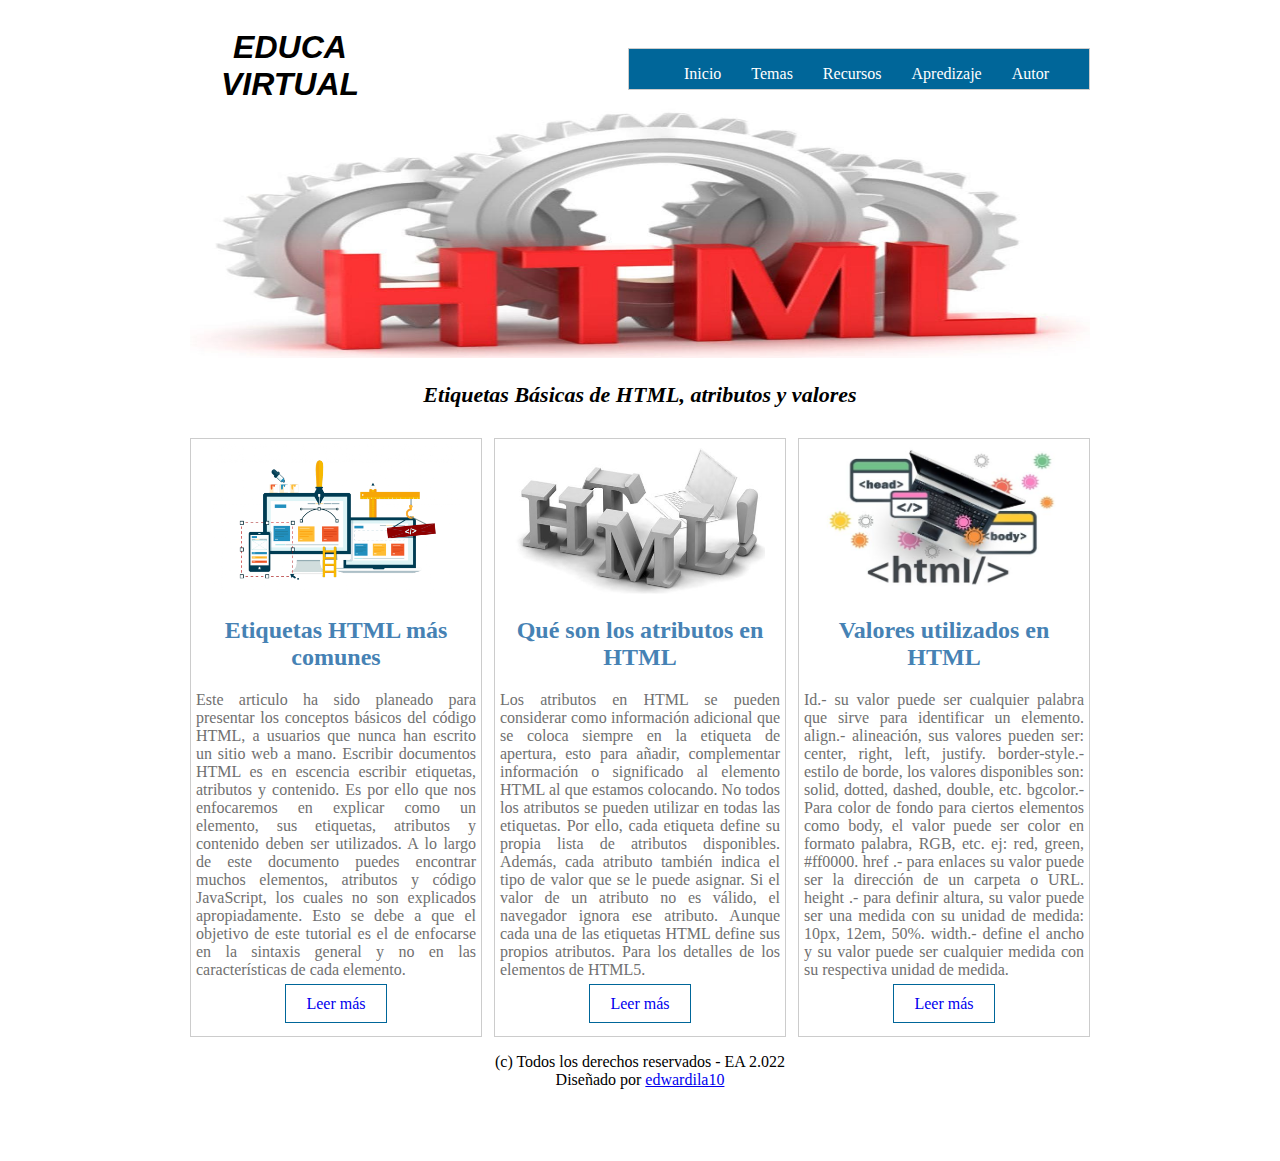
<file: fase3/temas.html>
<!DOCTYPE html>
<html>
	<head>
		<title></title>
		<link rel="stylesheet" type="text/css" href="css/estilo.css">
	</head>
	<body>
		<div id="principal">
			<header>
				<div id="logo">
					<h1 style="font-style: oblique; text-align: center;">EDUCA VIRTUAL</h1>
                    
				</div>

				<!--/categorias-->
					<nav class="menu">
					<ul>
						<li><a href="index.html">Inicio</a></li>
						<li><a href="">Temas</a></li>
						<li><a href="">Recursos</a></li>
						<li><a href="">Apredizaje</a></li>
						<li><a href="autor.html">Autor</a></li>
					</ul>
				</nav>

			</header>

			<section id="slide">
				<img src="img/html1.jpg" width="900" height="250">
			</section>

			<h4 style="background-color: white; text-align: center; font-size: 22px; font-style: oblique;">
				Etiquetas Básicas de HTML, atributos y valores</h4>

			

			

			<section id="categorias">
				<section class="uno">
					<img src="img/disenio_web.png" width="250" height="150" >
					<h2>Etiquetas HTML más comunes</h2>
					<p class="parrafo">Este articulo ha sido planeado para presentar los conceptos básicos del código HTML, a usuarios que nunca han escrito un sitio web a mano. 
        Escribir documentos HTML es en escencia escribir etiquetas, atributos y contenido. Es por ello que nos enfocaremos en explicar como un elemento, 
        sus etiquetas, atributos y contenido deben ser utilizados.
        A lo  largo de este documento puedes encontrar muchos elementos, atributos y código JavaScript, los cuales no son explicados apropiadamente.
        Esto se debe a que el objetivo de este tutorial es el de enfocarse en la sintaxis general y no en las características de cada elemento. 
        
					</p>
                    <a href="tema1.html" class="leer-mas">Leer más</a><br><br>
					
				</section>
				<section class="uno dos">
					<img src="img/cur.jpg" width="250" height="150" >
					<h2>Qué son los atributos en HTML</h2>
					<p class="parrafo">
						Los atributos en HTML se pueden considerar como información 
						adicional que se coloca siempre en la etiqueta de apertura, 
						esto para añadir, complementar información o significado al 
						elemento HTML al que estamos colocando.
						No todos los atributos se pueden utilizar en todas las etiquetas. 
						Por ello, cada etiqueta define su propia lista de atributos disponibles. 
						Además, cada atributo también indica el tipo de valor que se le puede asignar.
						Si el valor de un atributo no es válido, el navegador ignora ese atributo.
						Aunque cada una de las etiquetas HTML define sus propios atributos. 
						Para los detalles de los elementos de HTML5.
					</p>
                    <a href="tema2.html" class="leer-mas">Leer más</a><br><br>
					
				</section>
				<section class="uno">
					<img src="img/apren.jpg" width="250" height="150" >
					<h2>Valores utilizados en HTML</h2>
					<p class="parrafo">
Id.- su valor puede ser cualquier palabra que sirve para identificar un elemento.
align.- alineación, sus valores pueden ser: center, right, left, justify.
border-style.- estilo de borde, los valores disponibles son: solid, dotted, dashed, double, etc.
bgcolor.- Para color de fondo para ciertos elementos como body, el valor puede ser color en formato palabra, RGB, etc. ej: red, green, #ff0000.
href .- para enlaces su valor puede ser la dirección de un carpeta o URL.
height .- para definir altura, su valor puede ser una medida con su unidad de medida: 10px, 12em, 50%.
width.- define el ancho y su valor puede ser cualquier medida con su respectiva unidad de medida.
					</p>
					<a href="tema3.html" class="leer-mas">Leer más</a><br><br>
				</section>
			</section><!--/categorias-->
			
			
			<footer>
				<p>
					(c) Todos los derechos reservados - EA 2.022 <br>
					Diseñado por <a href="mailto:edwardilaunad@gmail.com">edwardila10</a>
				</p>
			</footer>

			
		</div>

	</body>
</html>
</file>
<file: fase4/css/estilo.css>
#principal{
	width: 900px;
	height: auto; overflow: hidden;
	border: 0px solid #000;
	margin: auto;

}

header{
	width: 900px;
	height: 100px;
	border: 0px solid #000;
}

#logo{
	width: 200px;
	height: 100px;
	border: 0px solid #000;
	float: left; font-family: sans-serif;
}

.titulo{
	margin-top: 25px;
	font-size: 30px;
}

.sub-titulo{
	font-size: 14px;
	margin-top: -20px;
}

.menu{
	width: 460px;
	height: 40px;
	border: 1px solid #ccc;
	float: right;
	margin-top: 40px;
	background: #006699;
}

.menu ul{}

.menu ul li{
	list-style: none;
	float: left;
}

.menu ul li a{
	text-decoration: none;
	padding: 10px 15px;
	border: 0px solid #ccc;
	color: #fff; 
}

.menu ul li a:hover{
	background: #fff;
	color: #006699;
	transition: background 1s, color 1s;
}

#slide{
	margin-top: -5px;
	width: 900px;
	height: 250px;
}

#categorias{
	width: 900px;
	height: auto; overflow: hidden;
	border: 0px solid;
	margin-top: 15px;
}

.uno{
	width: 280px;
	height: auto; overflow: hidden;
	border: 1px solid #ccc;
	float: left;
	padding: 5px;
	text-align: center;
	color: #4682b4;
}

.parrafo{
	color: #707070;
	text-align: justify;
}
.dos{
	margin-left: 12px;
	margin-right: 12px;
}

.leer-mas{
	text-decoration: none;
	border: 1px solid #006699;
	padding: 10px 20px 10px 20px;
	margin-bottom: 10px;
}

.leer-mas:hover{
	background: #006699;
	color: #fff;
	transition: background 1s, color 1s;
}


#info{
	width: 900px;
	height: auto; overflow: hidden;
	border: 0px solid #c0c0c0;
	margin-top: 10px; color: 
}

#izq{
	width: 585px;
	height: auto; overflow: hidden;
	border: 1px solid #ccc;
	float: left;
	padding: 5px; color: #4682b4;
}

.img{
	margin-right: 7px;
	margin-bottom: 7px;
}


#der{
	width: 290px;
	height: 300px;
	border: 1px solid #ccc;
	float: right;
	color: 
}

footer{
	width: 900px;
	height: 100px;
	text-align: center;
}

#footer p{
	width: 500px;
}

/*------------contacto------------------------*/
#formulario{
	width: 432px;
	height: auto;
	overflow: hidden;
	border: 1px solid #ccc;
	padding: 5px;
	float: left
}

#mapa{
	width: 432px;
	height: auto;
	overflow: hidden;
	border: 1px solid #ccc;
	padding: 5px;
	float: right;
}

input[type="text"]{
	border: 1px solid #c1c1c1; padding: 6px;
	width: 97%;
}

textarea{
	border: 1px solid #c1c1c1; padding: 6px;
	width: 97%;
}

.enviar{
	padding: 10px 20px;
	background: #006699;
	color: #fdfdfd;
	font-size: 16px;
}

#form{}

#datos{
	margin-top: 30px;
}
</file>
<file: Impro/css/estilo.css>
#principal{
	width: 900px;
	height: auto; overflow: hidden;
	border: 0px solid #000;
	margin: auto;

}

header{
	width: 900px;
	height: 100px;
	border: 0px solid #000;
}

#logo{
	width: 200px;
	height: 100px;
	border: 0px solid #000;
	float: left; font-family: sans-serif;
}

.titulo{
	margin-top: 25px;
	font-size: 30px;
}

.sub-titulo{
	font-size: 14px;
	margin-top: -20px;
}

.menu{
	width: 460px;
	height: 40px;
	border: 1px solid #ccc;
	float: right;
	margin-top: 40px;
	background: #006699;
}

.menu ul{}

.menu ul li{
	list-style: none;
	float: left;
}

.menu ul li a{
	text-decoration: none;
	padding: 10px 15px;
	border: 0px solid #ccc;
	color: #fff; 
}

.menu ul li a:hover{
	background: #fff;
	color: #006699;
	transition: background 1s, color 1s;
}

#slide{
	margin-top: -5px;
	width: 900px;
	height: 250px;
}

#categorias{
	width: 900px;
	height: auto; overflow: hidden;
	border: 0px solid;
	margin-top: 15px;
}

.uno{
	width: 280px;
	height: auto; overflow: hidden;
	border: 1px solid #ccc;
	float: left;
	padding: 5px;
	text-align: center;
	color: #4682b4;
}

.parrafo{
	color: #707070;
	text-align: justify;
}
.dos{
	margin-left: 12px;
	margin-right: 12px;
}

.leer-mas{
	text-decoration: none;
	border: 1px solid #006699;
	padding: 10px 20px 10px 20px;
	margin-bottom: 10px;
}

.leer-mas:hover{
	background: #006699;
	color: #fff;
	transition: background 1s, color 1s;
}


#info{
	width: 900px;
	height: auto; overflow: hidden;
	border: 0px solid #c0c0c0;
	margin-top: 10px; color: 
}

#izq{
	width: 585px;
	height: auto; overflow: hidden;
	border: 1px solid #ccc;
	float: left;
	padding: 5px; color: #4682b4;
}

.img{
	margin-right: 7px;
	margin-bottom: 7px;
}


#der{
	width: 290px;
	height: 300px;
	border: 1px solid #ccc;
	float: right;
	color: 
}

footer{
	width: 900px;
	height: 100px;
	text-align: center;
}

#footer p{
	width: 500px;
}

/*------------contacto------------------------*/
#formulario{
	width: 432px;
	height: auto;
	overflow: hidden;
	border: 1px solid #ccc;
	padding: 5px;
	float: left
}

#mapa{
	width: 432px;
	height: auto;
	overflow: hidden;
	border: 1px solid #ccc;
	padding: 5px;
	float: right;
}

input[type="text"]{
	border: 1px solid #c1c1c1; padding: 6px;
	width: 97%;
}

textarea{
	border: 1px solid #c1c1c1; padding: 6px;
	width: 97%;
}

.enviar{
	padding: 10px 20px;
	background: #006699;
	color: #fdfdfd;
	font-size: 16px;
}

#form{}

#datos{
	margin-top: 30px;
}
</file>
<file: fase3/css/estilo.css>
#principal{
	width: 900px;
	height: auto; overflow: hidden;
	border: 0px solid #000;
	margin: auto;

}

header{
	width: 900px;
	height: 100px;
	border: 0px solid #000;
}

#logo{
	width: 200px;
	height: 100px;
	border: 0px solid #000;
	float: left; font-family: sans-serif;
}

.titulo{
	margin-top: 25px;
	font-size: 30px;
}

.sub-titulo{
	font-size: 14px;
	margin-top: -20px;
}

.menu{
	width: 460px;
	height: 40px;
	border: 1px solid #ccc;
	float: right;
	margin-top: 40px;
	background: #006699;
}

.menu ul{}

.menu ul li{
	list-style: none;
	float: left;
}

.menu ul li a{
	text-decoration: none;
	padding: 10px 15px;
	border: 0px solid #ccc;
	color: #fff; 
}

.menu ul li a:hover{
	background: #fff;
	color: #006699;
	transition: background 1s, color 1s;
}

#slide{
	margin-top: -5px;
	width: 900px;
	height: 250px;
}

#categorias{
	width: 900px;
	height: auto; overflow: hidden;
	border: 0px solid;
	margin-top: 15px;
}

.uno{
	width: 280px;
	height: auto; overflow: hidden;
	border: 1px solid #ccc;
	float: left;
	padding: 5px;
	text-align: center;
	color: #4682b4;
}

.parrafo{
	color: #707070;
	text-align: justify;
}
.dos{
	margin-left: 12px;
	margin-right: 12px;
}

.leer-mas{
	text-decoration: none;
	border: 1px solid #006699;
	padding: 10px 20px 10px 20px;
	margin-bottom: 10px;
}

.leer-mas:hover{
	background: #006699;
	color: #fff;
	transition: background 1s, color 1s;
}


#info{
	width: 900px;
	height: auto; overflow: hidden;
	border: 0px solid #c0c0c0;
	margin-top: 10px; color: 
}

#izq{
	width: 585px;
	height: auto; overflow: hidden;
	border: 1px solid #ccc;
	float: left;
	padding: 5px; color: #4682b4;
}

.img{
	margin-right: 7px;
	margin-bottom: 7px;
}


#der{
	width: 290px;
	height: 300px;
	border: 1px solid #ccc;
	float: right;
	color: 
}

footer{
	width: 900px;
	height: 100px;
	text-align: center;
}

#footer p{
	width: 500px;
}

/*------------contacto------------------------*/
#formulario{
	width: 432px;
	height: auto;
	overflow: hidden;
	border: 1px solid #ccc;
	padding: 5px;
	float: left
}

#mapa{
	width: 432px;
	height: auto;
	overflow: hidden;
	border: 1px solid #ccc;
	padding: 5px;
	float: right;
}

input[type="text"]{
	border: 1px solid #c1c1c1; padding: 6px;
	width: 97%;
}

textarea{
	border: 1px solid #c1c1c1; padding: 6px;
	width: 97%;
}

.enviar{
	padding: 10px 20px;
	background: #006699;
	color: #fdfdfd;
	font-size: 16px;
}

#form{}

#datos{
	margin-top: 30px;
}
</file>
